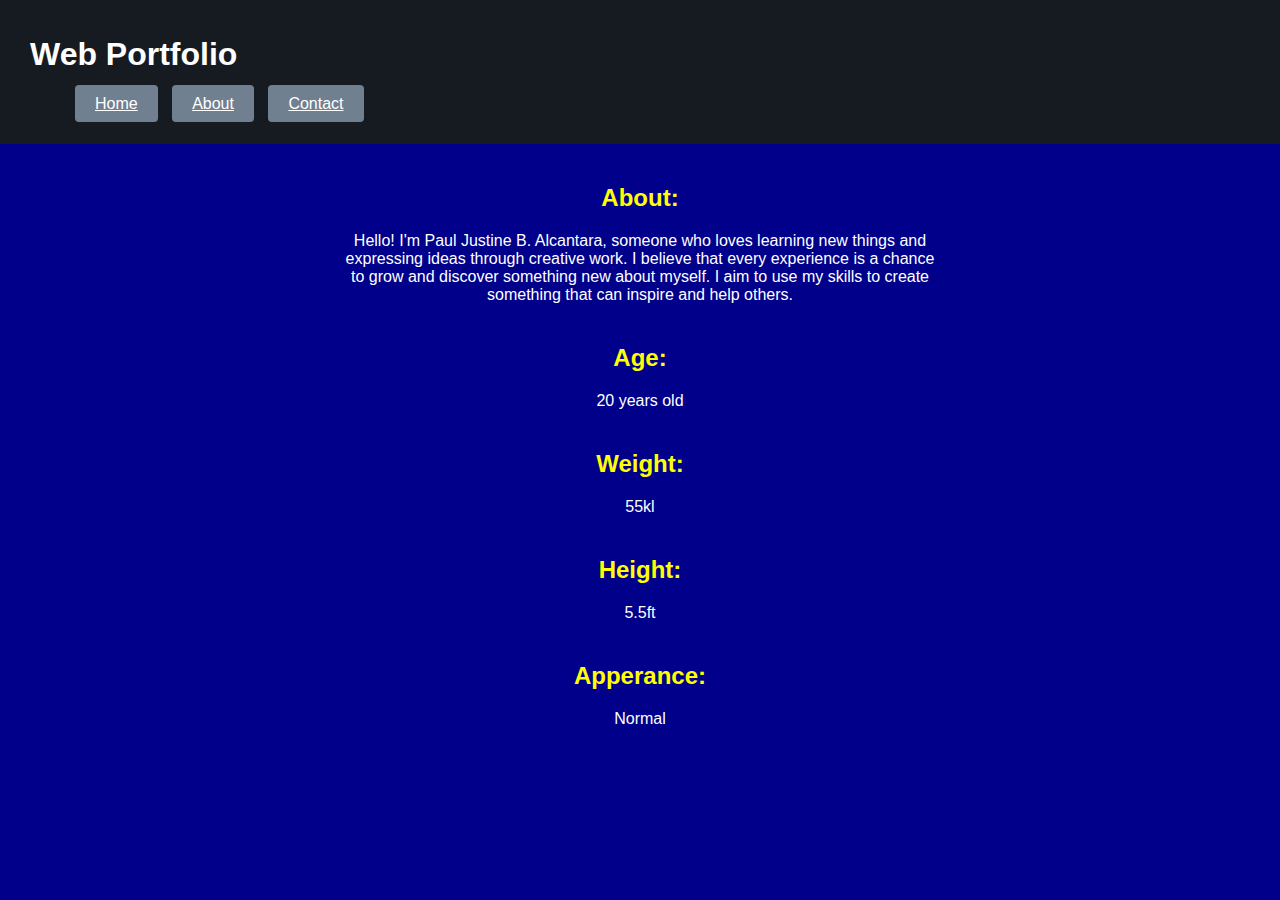
<file: About.html>
<!DOCTYPE html>
<html>
<head>
  <meta charset="UTF-8" >
  <meta name="viewport" content="width=device-width, initial-scale=1.0" >
  <title>My Portfolio</title>
  <link rel="stylesheet" href="design.css" >
</head>
<body>
  
    
    <nav class="navbar">
      <h1 class="logo">Web Portfolio</h1>
      <ul >
        <a href="Home.html">Home</a>
        <a href="About.html">About</a>
        <a href="Contact.html">Contact</a>
      </ul>
    </nav> 

    <section class="about">
    <h2>About:</h2>
    
      <p>Hello! I'm Paul Justine B. Alcantara, someone who loves learning new things and expressing ideas through creative work. I believe that every experience is a chance to grow and discover something new about myself. I aim to use my skills to create something that can inspire and help others.</p>
     <h2>Age:</h2>
     <p>20 years old</p>  
     <h2>Weight:</h2> 
     <p>55kl</p>  
     <h2>Height:</h2> 
     <p>5.5ft</p>
     <h2>Apperance:</h2> 
     <p>Normal</p>
     </section>



  
  
  </body> 
  </html>
</file>
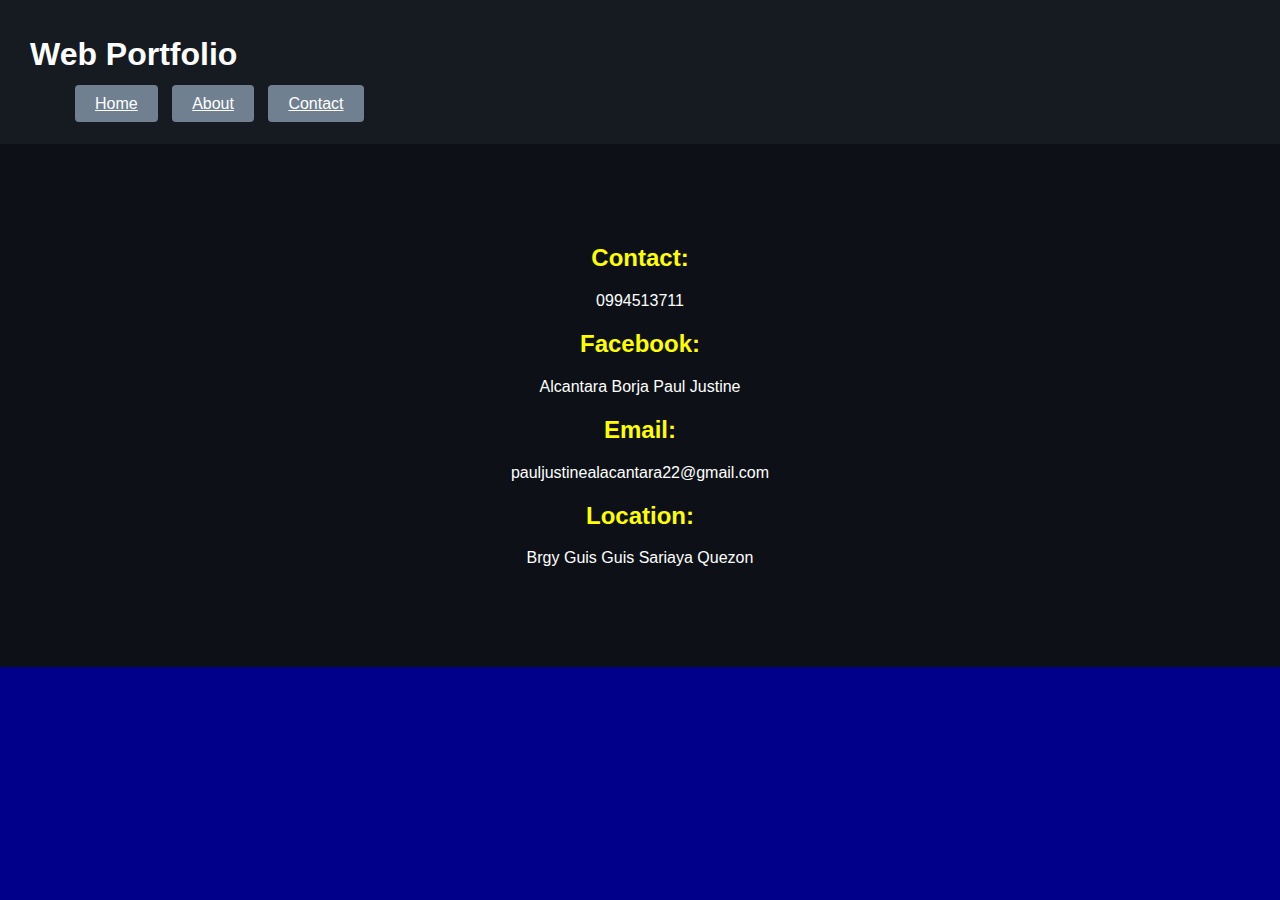
<file: Contact.html>
<!DOCTYPE html>
<html>
<head>
  <meta charset="UTF-8">
  <meta name="viewport" content="width=device-width, initial-scale=1.0">
  
  <link rel="stylesheet" href="design.css" >
</head>
<body>
  
    
    <nav class="navbar">
      <h1 class="logo">Web Portfolio</h1>
      <ul >
        <a href="Home.html">Home</a>
        <a href="About.html">About</a>
        <a href="Contact.html">Contact</a>
      </ul>
    </nav>  
    
    <section  class="contact">
    <h2>Contact:</h2> 
    <p>0994513711</p>
    <h2>Facebook:</h2> 
    <p>Alcantara Borja Paul Justine</p> 
    <h2>Email:</h2> 
    <p>pauljustinealacantara22@gmail.com</p> 
    <h2>Location:</h2> 
    <p>Brgy Guis Guis Sariaya Quezon</p>
  </section>
  
  
  </body> 
  </html>
</file>
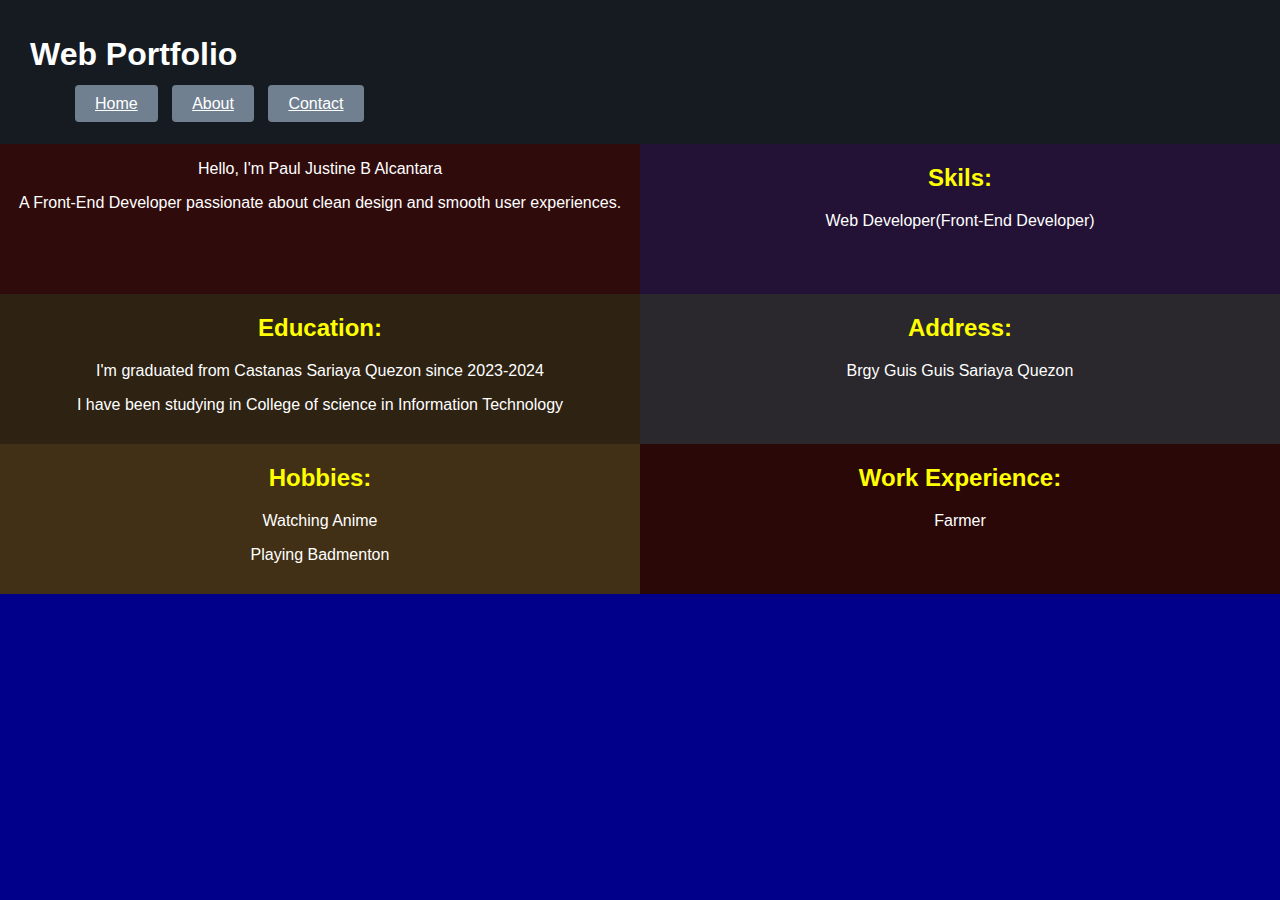
<file: home.html>
<!DOCTYPE html>
<html>
<head>
  <meta charset="UTF-8" >
  <meta name="viewport" content="width=device-width, initial-scale=1.0" >
  <link rel="stylesheet" href="design.css" >
</head>
<body>
  
    
    <nav class="navbar">
      <h1>Web Portfolio</h1>
      <ul >
        <a href="Home.html">Home</a>
        <a href="About.html">About</a>
        <a href="Contact.html">Contact</a>
      </ul>
    </nav> 

     <section class="home">
    
      <div class ="item1">
      <p>Hello, I'm Paul Justine B Alcantara </p>
      <p>A Front-End Developer passionate about clean design and smooth user experiences.</p>
      </div> 
      <div class="item2">
      <h2>Skils:</h2> 
      <p>Web Developer(Front-End Developer)</p>
      </div> 
     </section>   
      <section class="home">
      <div class="item3">
      <h2>Education: </h2>  
      <p>I'm graduated from Castanas Sariaya Quezon since 2023-2024</p>
      <p>I have been studying in College of science in Information Technology</p> 
      </div> 
      <div class="item4">
      <h2>Address:</h2> 
      <p>Brgy Guis Guis Sariaya Quezon</p> 
      </div> 
      </section> 
      <section class="home">
      <div class="item5">
      <h2>Hobbies:</h2> 
      <p>Watching Anime</p>  
      <p>Playing Badmenton</p>
      </div> 
      <div class="item6">  
      
      <h2>Work Experience:</h2> 
      <p>Farmer</p>  

      </div>
    
  </section>
  
  </body> 
  </html>
</file>
<file: design.css>
body {
  background-color: darkblue;
  margin: 0;
  font-family: Arial, Helvetica, sans-serif;
  color: white;
} 


a {
  padding: 10px 20px;
  background-color: slategray;
  color: white;
  text-align: center;
  margin: 5px;
  border-radius: 4px;

} 


a:hover {
  background-color: gray;
} 
img{
  display: block;
  width: 400x; 
  height: 400px; 
  margin: auto;
}
p{ 
  text-align: center;
  
}

.navbar {
  justify-content: space-between;
  text-decoration: end;
  background-color: #161b22;
  padding: 15px 30px;
}


.home { 
    text-align: center; 

  
  
  
}  

.home h2 {
  color: yellow;
}  
img{
  margin-right: auto; 
  font-size: auto;
}
.home{ 
    display: flex; 
    justify-content: center; 
    align-items: center; 
    height: auto;
    
    .item1{
        flex: 1; 
        height: 150px; 
        width: auto; 
        background-color: rgb(48, 11, 11);
    } 
    .item2{
        flex: 1; 
        height: 150px; 
        width: auto; 
        background-color: rgb(35, 18, 53);
    
    } 
     .item3{
        flex: 1; 
        height: 150px; 
        width: auto; 
        background-color: rgb(46, 34, 19);
    
    } 
     .item4{
        flex: 1; 
        height: 150px; 
        width: auto; 
        background-color: rgb(42, 40, 44);
    
    } 
     .item5{
        flex: 1; 
        height: 150px; 
        width: auto; 
        background-color: rgb(65, 47, 22); 

    
    } 
     .item6{
        flex: 1; 
        height: 150px; 
        width: auto; 
        background-color: rgb(43, 8, 8);
    
    }
}


.about h2 {
  color: yellow;
  text-align: center;
  margin-top: 40px;
}

.about p {
  
  text-align: center;
  max-width: 600px;
  margin: 20px auto;
}


.contact {
  padding: 80px 20px;
  text-align: center;
  background: #0d1117;
  color: white;
} 
.contact h2{
  color: yellow;
}

.contact p {
  margin-bottom: 20px;
}
</file>
